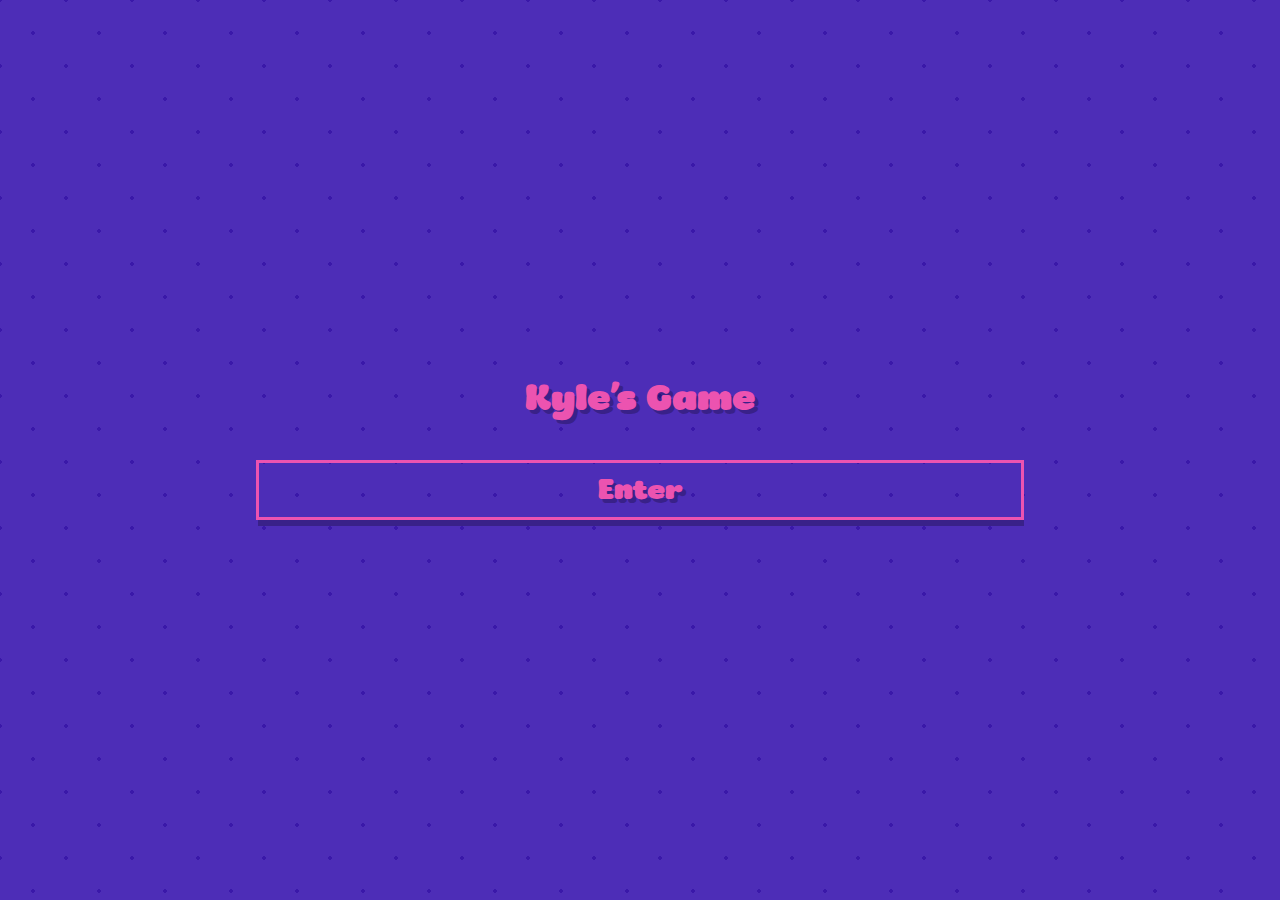
<file: index.html>
<!doctype html>
<html lang="en">
	<head>
		<meta charset="UTF-8" />
		<meta name="viewport" content="width=device-width, initial-scale=1.0" />
		<link rel="stylesheet" type="text/css" href="css/style.css" />
		<title>Kyle's Game</title>
		<meta
			name="description"
			content="Kyle's Game - the fun party game to play with your friends!"
		/>
		<!-- Favicon -->
		<!-- Created using https://realfavicongenerator.net/ -->
		<link
			rel="apple-touch-icon"
			sizes="180x180"
			href="assets/favicon/apple-touch-icon.png"
		/>
		<link
			rel="icon"
			type="image/png"
			sizes="32x32"
			href="assets/favicon/favicon-32x32.png"
		/>
		<link
			rel="icon"
			type="image/png"
			sizes="16x16"
			href="assets/favicon/favicon-16x16.png"
		/>
		<link rel="manifest" href="/site.webmanifest" />
		<link
			rel="mask-icon"
			href="assets/favicon/safari-pinned-tab.svg"
			color="#4d2db7"
		/>
		<meta name="msapplication-TileColor" content="#4d2db7" />
		<meta name="theme-color" content="#ffffff" />
	</head>
	<body>
		<div id="message-container" class="hidden">
			<div id="message-modal">
				<p class="display-text-large" id="message-modal-icon">!</p>
				<p id="message-modal-text" class="paragraph-text align-center">
					Message text.
				</p>
				<button class="control-button" id="message-modal-button">
					Yes Boss!
				</button>
			</div>
		</div>

		<div id="game-container">
			<!-- Entry Screen-->
			<section class="screen-container" id="screen-entry">
				<h1 class="header-text">Kyle's Game</h1>
				<button class="control-button" id="button-fullscreen">
					Enter
				</button>
			</section>

			<!-- Start Screen-->
			<section class="screen-container hidden" id="screen-start">
				<div class="header-container">
					<h1 class="header-text">Kyle's Game</h1>
				</div>
				<div class="content-container"></div>
				<div class="controls-container">
					<button class="control-button" id="button-new-game">
						New Game
					</button>
					<button class="control-button" id="button-settings">
						Settings
					</button>
					<button class="control-button" id="button-how-to">
						How To Play
					</button>
				</div>
			</section>

			<!-- Team 1 Screen-->
			<section class="screen-container hidden" id="screen-team-one">
				<div class="header-container">
					<h2 class="header-text">Team 1</h2>
				</div>
				<div class="content-container" id="team-one-container">
					<input
						type="text"
						class="input-field"
						placeholder="Player Name"
					/>
					<input
						type="text"
						class="input-field"
						placeholder="Player Name"
					/>
				</div>
				<div class="controls-container">
					<button
						class="control-button"
						id="remove-player-button-team-one"
					>
						Remove Player
					</button>
					<button
						class="control-button"
						id="add-player-button-team-one"
					>
						Add Player
					</button>
					<button
						class="control-button"
						id="continue-button-team-one"
					>
						Continue
					</button>
				</div>
			</section>

			<!-- Team 2 Screen-->
			<section class="screen-container hidden" id="screen-team-two">
				<div class="header-container">
					<h2 class="header-text">Team 2</h2>
				</div>
				<div class="content-container" id="team-two-container">
					<input
						type="text"
						class="input-field"
						placeholder="Player Name"
					/>
					<input
						type="text"
						class="input-field"
						placeholder="Player Name"
					/>
				</div>
				<div class="controls-container">
					<button
						class="control-button"
						id="remove-player-button-team-two"
					>
						Remove Player
					</button>
					<button
						class="control-button"
						id="add-player-button-team-two"
					>
						Add Player
					</button>
					<button
						class="control-button"
						id="continue-button-team-two"
					>
						Continue
					</button>
				</div>
			</section>

			<!-- Round Start Screen -->
			<section class="screen-container hidden" id="start-round-screen">
				<div class="header-container">
					<h2 class="header-text" id="round-start-header-text">
						Round One
					</h2>
				</div>
				<div
					class="content-container border-box"
					id="round-start-content-container"
				>
					<p class="paragraph-text" id="round-start-rules">
						Round rules
					</p>
				</div>
				<div class="controls-container">
					<button class="control-button" id="start-round-button">
						Continue
					</button>
				</div>
			</section>

			<!-- Player Start Screen -->
			<section class="screen-container hidden" id="player-start-screen">
				<div class="header-container"><h2></h2></div>
				<div class="content-container borderless-box">
					<p class="display-text-large" id="player-start-name">
						Player's Turn
					</p>
				</div>
				<div class="controls-container">
					<button class="control-button" id="player-start-button">
						Ready!
					</button>
				</div>
			</section>

			<!-- Game Screen -->
			<section class="screen-container hidden" id="game-screen">
				<div class="header-container">
					<div id="game-header-container">
						<p
							class="display-text-large align-left"
							id="game-timer"
						>
							1:00
						</p>
						<p
							class="display-text-large align-right"
							id="game-lives"
						>
							❤3
						</p>
					</div>
				</div>
				<div class="content-container border-box">
					<p class="paragraph-text" id="card-content">
						Lorem ipsum dolor sit amet, consectetur adipiscing elit.
					</p>
				</div>
				<div class="controls-container">
					<button class="control-button" id="skip-card-button">
						Skip card
					</button>
					<button class="control-button" id="right-answer-button">
						Got it!
					</button>
				</div>
			</section>

			<!-- End of Round Screen -->
			<section class="screen-container hidden" id="end-round-screen">
				<div class="header-container">
					<h2 class="header-text">End of round</h2>
				</div>
				<div class="content-container borderless-box">
					<p class="display-text-large">Round Winner</p>
					<p class="display-text-large" id="round-winner-team">
						Team X
					</p>
				</div>
				<div class="controls-container">
					<button class="control-button" id="next-round-button">
						Next Round
					</button>
				</div>
			</section>

			<!-- End of Game Screen -->
			<section class="screen-container hidden" id="end-game-screen">
				<div class="header-container">
					<h2 class="header-text">End of game!</h2>
				</div>
				<div class="content-container borderless-box">
					<p class="display-text-large">Grand Winner</p>
					<p class="display-text-large" id="game-winner-team">
						Team X
					</p>
				</div>
				<div class="controls-container">
					<button class="control-button" id="home-button">
						Home
					</button>
				</div>
			</section>

			<!-- Settings Screen-->
			<section class="screen-container hidden" id="settings-screen">
				<div class="header-container">
					<h2 class="header-text">Settings</h2>
				</div>
				<div class="content-container">
					<div class="setting-wrapper paragraph-text">
						<label>Dark Mode</label>
						<label class="switch">
							<input
								class="toggle"
								type="checkbox"
								id="dark-mode-setting-control"
							/>
							<span class="slider"></span>
							<span class="card-side"></span>
						</label>
					</div>
					<div class="setting-wrapper paragraph-text">
						<label>Accessible Fonts</label>
						<label class="switch">
							<input
								class="toggle"
								type="checkbox"
								id="accessible-fonts-control"
							/>
							<span class="slider"></span>
							<span class="card-side"></span>
						</label>
					</div>
					<div class="setting-wrapper paragraph-text">
						<label>Cards per player</label>
						<input
							type="number"
							min="1"
							max="50"
							class="spinner paragraph-text"
							id="cards-per-player-control"
						/>
					</div>
				</div>
				<div class="controls-container">
					<button class="control-button" id="save-settings-button">
						Save Settings
					</button>
				</div>
			</section>

			<!-- How To Play Screen -->
			<section class="screen-container hidden" id="how-to-play-screen">
				<div class="header-container">
					<h2 class="header-text">How To Play</h2>
				</div>
				<div class="content-container" id="how-to-play-container">
					<p class="display-text-large">The Objective</p>
					<p class="paragraph-text">
						The game is played with two or more teams with two or
						more players per team. The objective of the game is for
						each team to correctly guess more cards than the
						other(s) over the course of three rounds.
					</p>
					<p class="paragraph-text">
						To correctly guess a card a team needs to successfully
						guess exactly what is written on the card based on a
						description from one of their team members. The rules
						for what the description may include vary by round.
					</p>
					<p class="display-text-large">The Cards</p>
					<p class="paragraph-text">
						You may be wondering what is on these cards, and well,
						that is anything you choose as you make them up
						yourself! Anything from one word to a phrase or
						sentence. The longer and more obscure your cards are the
						more difficult they will be to guess!
					</p>
					<p class="paragraph-text">
						All players will write a number of cards (which can be
						changed in the settings, the default is 3), which are
						then all added to the game pool and used for all teams
						to play with over the course of the three rounds. The
						card order is completely random and no one will know who
						wrote which card.
					</p>
					<p class="display-text-large">The Game</p>
					<p class="paragraph-text">
						Each turn one player from the team will be the one
						required to describe the cards to their team mates in
						order for them to correctly guess what is written on the
						card.
					</p>
					<p class="paragraph-text">
						Each turn a team has one minute to guess as many cards
						as possible. If a card is correctly guessed the card is
						removed from the game for the rest of the round, once
						all cards have been correctly guessed the round is over,
						the amount of correctly guessed cards is added to each
						team's total score and the game moves to the next round
						where all the cards are added back to the game and used
						to play again.
					</p>
					<p class="paragraph-text">
						The player describing may skip a card if they choose to,
						however as a consequence they will lose a life. Each
						player has two lives per round. If a player breaks the
						description rules for the round they will also be
						required to skip their current card and as a reult lose
						a life. Skipped cards are not removed from play and will
						stay in the round until correctly guessed.
					</p>
					<p class="display-text-large">The Rounds</p>
					<p class="paragraph-text">
						The game is played over three rounds, each round has
						it's own rules on how the player describing the cards
						may describe them to the other player(s) on their team.
						The rules for each round get progressively more
						difficult however because the same cards are used for
						each round the players should also become more familiar
						with the cards in the pool over every round.
					</p>
					<p class="paragraph-text">
						<strong>Round One:</strong> The player can describe the
						card however they like without using any words on the
						card. They may not use 'rhymes with' or 'sounds like'
						descriptions for words.
					</p>
					<p class="paragraph-text">
						<strong>Round Two:</strong> The player can describe the
						card using only one word, the word may not be any word
						on the card and once they have said their desired word
						they may not say anything else or make any sounds until
						the card has been correctly guessed, or skipped.
					</p>
					<p class="paragraph-text">
						<strong>Round Three:</strong> The player can act out the
						card using any actions but may not say anything or use
						any sounds.
					</p>
					<p class="paragraph-text">
						If any rule for the round is broken the card must be
						skipped and the player will lose a life.
					</p>
					<p class="display-text-large">Ending The Game</p>
					<p class="paragraph-text">
						At the end of the third round the each team's score over
						the course of the three rounds are added together to
						decide an overall winner.
					</p>
				</div>
				<div class="controls-container">
					<button class="control-button" id="how-to-home-button">
						Home
					</button>
				</div>
			</section>
		</div>
		<audio id="sound-button-click" preload="auto">
			<source
				src="assets/media/audio/button-click.mp3"
				type="audio/mpeg"
			/>
		</audio>
		<audio id="sound-alarm" preload="auto">
			<source src="assets/media/audio/alarm.mp3" type="audio/mpeg" />
		</audio>

		<script src="js/script.js"></script>
	</body>
</html>
</file>
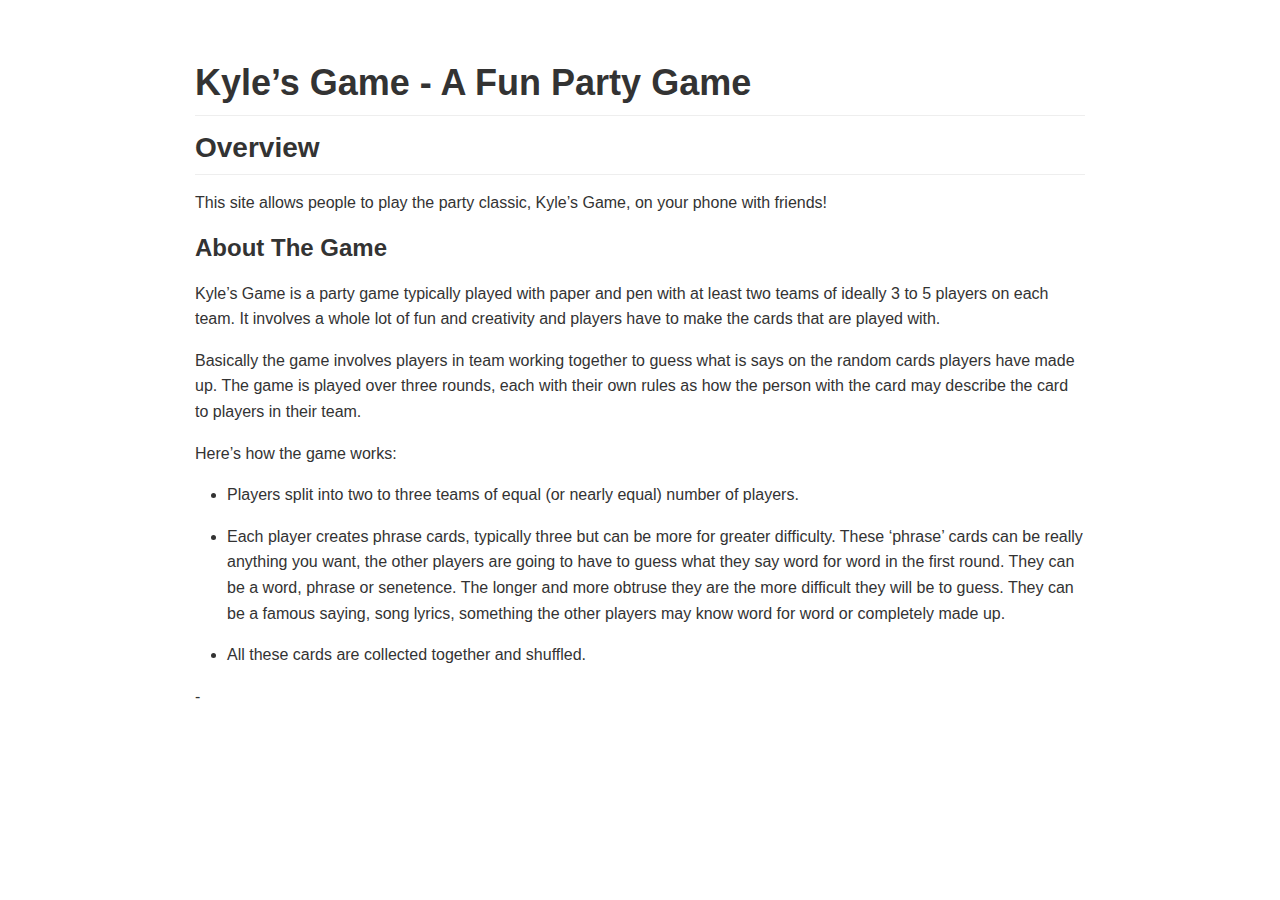
<file: README.html>
<!DOCTYPE html><html><head><meta charset="utf-8"><meta name="viewport" content="width=device-width, initial-scale=1"><style>body {
  max-width: 980px;
  margin: 16px auto;
}

body .markdown-body
{
  padding: 45px;
}

@font-face {
  font-family: fontawesome-mini;
  src: url([data-uri]) format('woff');
}

.markdown-body {
  font-family: sans-serif;
  -ms-text-size-adjust: 100%;
  -webkit-text-size-adjust: 100%;
  color: #333333;
  overflow: hidden;
  font-family: "Helvetica Neue", Helvetica, "Segoe UI", Arial, freesans, sans-serif;
  font-size: 16px;
  line-height: 1.6;
  word-wrap: break-word;
}

.markdown-body a {
  background: transparent;
}

.markdown-body a:active,
.markdown-body a:hover {
  outline: 0;
}

.markdown-body b,
.markdown-body strong {
  font-weight: bold;
}

.markdown-body mark {
  background: #ff0;
  color: #000;
  font-style: italic;
  font-weight: bold;
}

.markdown-body sub,
.markdown-body sup {
  font-size: 75%;
  line-height: 0;
  position: relative;
  vertical-align: baseline;
}
.markdown-body sup {
  top: -0.5em;
}
.markdown-body sub {
  bottom: -0.25em;
}

.markdown-body h1 {
  font-size: 2em;
  margin: 0.67em 0;
}

.markdown-body img {
  border: 0;
}

.markdown-body hr {
  -moz-box-sizing: content-box;
  box-sizing: content-box;
  height: 0;
}

.markdown-body pre {
  overflow: auto;
}

.markdown-body code,
.markdown-body kbd,
.markdown-body pre,
.markdown-body samp {
  font-family: monospace, monospace;
  font-size: 1em;
}

.markdown-body input {
  color: inherit;
  font: inherit;
  margin: 0;
}

.markdown-body html input[disabled] {
  cursor: default;
}

.markdown-body input {
  line-height: normal;
}

.markdown-body input[type="checkbox"] {
  box-sizing: border-box;
  padding: 0;
}

.markdown-body table {
  border-collapse: collapse;
  border-spacing: 0;
}

.markdown-body td,
.markdown-body th {
  padding: 0;
}

.markdown-body .codehilitetable,
.markdown-body .highlighttable {
  border: 0;
  border-spacing: 0;
}

.markdown-body .codehilitetable tr,
.markdown-body .highlighttable {
  border: 0;
}

.markdown-body .codehilitetable pre,
.markdown-body .codehilitetable div.codehilite,
.markdown-body .highlighttable pre,
.markdown-body .highlighttable div.highlight {
  margin: 0;
}

.markdown-body .linenos,
.markdown-body .code,
.markdown-body .codehilitetable td,
.markdown-body .highlighttable td {
  border: 0;
  padding: 0;
}

.markdown-body td:not(.linenos) .linenodiv {
  padding: 0 !important;
}

.markdown-body .code {
  width: 100%;
}

.markdown-body .linenos div pre,
.markdown-body .linenodiv pre,
.markdown-body .linenodiv {
  border: 0;
  -webkit-border-radius: 0;
  -moz-border-radius: 0;
  border-radius: 0;
  -webkit-border-top-left-radius: 3px;
  -webkit-border-bottom-left-radius: 3px;
  -moz-border-radius-topleft: 3px;
  -moz-border-radius-bottomleft: 3px;
  border-top-left-radius: 3px;
  border-bottom-left-radius: 3px;
}

.markdown-body .code div pre,
.markdown-body .code div {
  border: 0;
  -webkit-border-radius: 0;
  -moz-border-radius: 0;
  border-radius: 0;
  -webkit-border-top-right-radius: 3px;
  -webkit-border-bottom-right-radius: 3px;
  -moz-border-radius-topright: 3px;
  -moz-border-radius-bottomright: 3px;
  border-top-right-radius: 3px;
  border-bottom-right-radius: 3px;
}

.markdown-body * {
  -moz-box-sizing: border-box;
  box-sizing: border-box;
}

.markdown-body input {
  font: 13px Helvetica, arial, freesans, clean, sans-serif, "Segoe UI Emoji", "Segoe UI Symbol";
  line-height: 1.4;
}

.markdown-body a {
  color: #4183c4;
  text-decoration: none;
}

.markdown-body a:hover,
.markdown-body a:focus,
.markdown-body a:active {
  text-decoration: underline;
}

.markdown-body hr {
  height: 0;
  margin: 15px 0;
  overflow: hidden;
  background: transparent;
  border: 0;
  border-bottom: 1px solid #ddd;
}

.markdown-body hr:before,
.markdown-body hr:after {
  display: table;
  content: " ";
}

.markdown-body hr:after {
  clear: both;
}

.markdown-body h1,
.markdown-body h2,
.markdown-body h3,
.markdown-body h4,
.markdown-body h5,
.markdown-body h6 {
  margin-top: 15px;
  margin-bottom: 15px;
  line-height: 1.1;
}

.markdown-body h1 {
  font-size: 30px;
}

.markdown-body h2 {
  font-size: 21px;
}

.markdown-body h3 {
  font-size: 16px;
}

.markdown-body h4 {
  font-size: 14px;
}

.markdown-body h5 {
  font-size: 12px;
}

.markdown-body h6 {
  font-size: 11px;
}

.markdown-body blockquote {
  margin: 0;
}

.markdown-body ul,
.markdown-body ol {
  padding: 0;
  margin-top: 0;
  margin-bottom: 0;
}

.markdown-body ol ol,
.markdown-body ul ol {
  list-style-type: lower-roman;
}

.markdown-body ul ul ol,
.markdown-body ul ol ol,
.markdown-body ol ul ol,
.markdown-body ol ol ol {
  list-style-type: lower-alpha;
}

.markdown-body dd {
  margin-left: 0;
}

.markdown-body code,
.markdown-body pre,
.markdown-body samp {
  font-family: Consolas, "Liberation Mono", Menlo, Courier, monospace;
  font-size: 12px;
}

.markdown-body pre {
  margin-top: 0;
  margin-bottom: 0;
}

.markdown-body kbd {
  background-color: #e7e7e7;
  background-image: -moz-linear-gradient(#fefefe, #e7e7e7);
  background-image: -webkit-linear-gradient(#fefefe, #e7e7e7);
  background-image: linear-gradient(#fefefe, #e7e7e7);
  background-repeat: repeat-x;
  border-radius: 2px;
  border: 1px solid #cfcfcf;
  color: #000;
  padding: 3px 5px;
  line-height: 10px;
  font: 11px Consolas, "Liberation Mono", Menlo, Courier, monospace;
  display: inline-block;
}

.markdown-body>*:first-child {
  margin-top: 0 !important;
}

.markdown-body>*:last-child {
  margin-bottom: 0 !important;
}

.markdown-body .headerlink {
  font: normal 400 16px fontawesome-mini;
  vertical-align: middle;
  margin-left: -16px;
  float: left;
  display: inline-block;
  text-decoration: none;
  opacity: 0;
  color: #333;
}

.markdown-body .headerlink:focus {
  outline: none;
}

.markdown-body h1 .headerlink {
  margin-top: 0.8rem;
}

.markdown-body h2 .headerlink,
.markdown-body h3 .headerlink {
  margin-top: 0.6rem;
}

.markdown-body h4 .headerlink {
  margin-top: 0.2rem;
}

.markdown-body h5 .headerlink,
.markdown-body h6 .headerlink {
  margin-top: 0;
}

.markdown-body .headerlink:hover,
.markdown-body h1:hover .headerlink,
.markdown-body h2:hover .headerlink,
.markdown-body h3:hover .headerlink,
.markdown-body h4:hover .headerlink,
.markdown-body h5:hover .headerlink,
.markdown-body h6:hover .headerlink {
  opacity: 1;
  text-decoration: none;
}

.markdown-body h1 {
  padding-bottom: 0.3em;
  font-size: 2.25em;
  line-height: 1.2;
  border-bottom: 1px solid #eee;
}

.markdown-body h2 {
  padding-bottom: 0.3em;
  font-size: 1.75em;
  line-height: 1.225;
  border-bottom: 1px solid #eee;
}

.markdown-body h3 {
  font-size: 1.5em;
  line-height: 1.43;
}

.markdown-body h4 {
  font-size: 1.25em;
}

.markdown-body h5 {
  font-size: 1em;
}

.markdown-body h6 {
  font-size: 1em;
  color: #777;
}

.markdown-body p,
.markdown-body blockquote,
.markdown-body ul,
.markdown-body ol,
.markdown-body dl,
.markdown-body table,
.markdown-body pre,
.markdown-body .admonition {
  margin-top: 0;
  margin-bottom: 16px;
}

.markdown-body hr {
  height: 4px;
  padding: 0;
  margin: 16px 0;
  background-color: #e7e7e7;
  border: 0 none;
}

.markdown-body ul,
.markdown-body ol {
  padding-left: 2em;
}

.markdown-body ul ul,
.markdown-body ul ol,
.markdown-body ol ol,
.markdown-body ol ul {
  margin-top: 0;
  margin-bottom: 0;
}

.markdown-body li>p {
  margin-top: 16px;
}

.markdown-body dl {
  padding: 0;
}

.markdown-body dl dt {
  padding: 0;
  margin-top: 16px;
  font-size: 1em;
  font-style: italic;
  font-weight: bold;
}

.markdown-body dl dd {
  padding: 0 16px;
  margin-bottom: 16px;
}

.markdown-body blockquote {
  padding: 0 15px;
  color: #777;
  border-left: 4px solid #ddd;
}

.markdown-body blockquote>:first-child {
  margin-top: 0;
}

.markdown-body blockquote>:last-child {
  margin-bottom: 0;
}

.markdown-body table {
  display: block;
  width: 100%;
  overflow: auto;
  word-break: normal;
  word-break: keep-all;
}

.markdown-body table th {
  font-weight: bold;
}

.markdown-body table th,
.markdown-body table td {
  padding: 6px 13px;
  border: 1px solid #ddd;
}

.markdown-body table tr {
  background-color: #fff;
  border-top: 1px solid #ccc;
}

.markdown-body table tr:nth-child(2n) {
  background-color: #f8f8f8;
}

.markdown-body img {
  max-width: 100%;
  -moz-box-sizing: border-box;
  box-sizing: border-box;
}

.markdown-body code,
.markdown-body samp {
  padding: 0;
  padding-top: 0.2em;
  padding-bottom: 0.2em;
  margin: 0;
  font-size: 85%;
  border-radius: 3px;
}

.markdown-body code:not(.highlight):not(.codehilite), .markdown-body samp {
  background-color: rgba(0,0,0,0.04);
}

.markdown-body code:before,
.markdown-body code:after {
  letter-spacing: -0.2em;
  content: "\00a0";
}

.markdown-body pre>code {
  padding: 0;
  margin: 0;
  font-size: 100%;
  word-break: normal;
  white-space: pre;
  background: transparent;
  border: 0;
}

.markdown-body .codehilite,
.markdown-body .highlight {
  margin-bottom: 16px;
}

.markdown-body .codehilite pre,
.markdown-body .highlight pre,
.markdown-body pre {
  padding: 16px;
  overflow: auto;
  font-size: 85%;
  line-height: 1.45;
}

.markdown-body .codehilite,
.markdown-body .highlight,
.markdown-body pre {
  border-radius: 3px;
}

.markdown-body :not(.highlight) > pre {
  background-color: #f7f7f7;
}

.markdown-body .codehilite pre,
.markdown-body .highlight pre {
  margin-bottom: 0;
  word-break: normal;
}

.markdown-body pre {
  word-wrap: normal;
}

.markdown-body pre code {
  display: inline;
  max-width: initial;
  padding: 0;
  margin: 0;
  overflow: initial;
  line-height: inherit;
  word-wrap: normal;
  background-color: transparent;
  border: 0;
}

.markdown-body pre code:before,
.markdown-body pre code:after {
  content: normal;
}

/* Admonition */
.markdown-body .admonition {
  -webkit-border-radius: 3px;
  -moz-border-radius: 3px;
  position: relative;
  border-radius: 3px;
  border: 1px solid #e0e0e0;
  border-left: 6px solid #333;
  padding: 10px 10px 10px 30px;
}

.markdown-body .admonition table {
  color: #333;
}

.markdown-body .admonition p {
  padding: 0;
}

.markdown-body .admonition-title {
  font-weight: bold;
  margin: 0;
}

.markdown-body .admonition>.admonition-title {
  color: #333;
}

.markdown-body .attention>.admonition-title {
  color: #a6d796;
}

.markdown-body .caution>.admonition-title {
  color: #d7a796;
}

.markdown-body .hint>.admonition-title {
  color: #96c6d7;
}

.markdown-body .danger>.admonition-title {
  color: #c25f77;
}

.markdown-body .question>.admonition-title {
  color: #96a6d7;
}

.markdown-body .note>.admonition-title {
  color: #d7c896;
}

.markdown-body .admonition:before,
.markdown-body .attention:before,
.markdown-body .caution:before,
.markdown-body .hint:before,
.markdown-body .danger:before,
.markdown-body .question:before,
.markdown-body .note:before {
  font: normal normal 16px fontawesome-mini;
  -moz-osx-font-smoothing: grayscale;
  -webkit-user-select: none;
  -moz-user-select: none;
  -ms-user-select: none;
  user-select: none;
  line-height: 1.5;
  color: #333;
  position: absolute;
  left: 0;
  top: 0;
  padding-top: 10px;
  padding-left: 10px;
}

.markdown-body .admonition:before {
  content: "\f056\00a0";
  color: 333;
}

.markdown-body .attention:before {
  content: "\f058\00a0";
  color: #a6d796;
}

.markdown-body .caution:before {
  content: "\f06a\00a0";
  color: #d7a796;
}

.markdown-body .hint:before {
  content: "\f05a\00a0";
  color: #96c6d7;
}

.markdown-body .danger:before {
  content: "\f057\00a0";
  color: #c25f77;
}

.markdown-body .question:before {
  content: "\f059\00a0";
  color: #96a6d7;
}

.markdown-body .note:before {
  content: "\f040\00a0";
  color: #d7c896;
}

.markdown-body .admonition::after {
  content: normal;
}

.markdown-body .attention {
  border-left: 6px solid #a6d796;
}

.markdown-body .caution {
  border-left: 6px solid #d7a796;
}

.markdown-body .hint {
  border-left: 6px solid #96c6d7;
}

.markdown-body .danger {
  border-left: 6px solid #c25f77;
}

.markdown-body .question {
  border-left: 6px solid #96a6d7;
}

.markdown-body .note {
  border-left: 6px solid #d7c896;
}

.markdown-body .admonition>*:first-child {
  margin-top: 0 !important;
}

.markdown-body .admonition>*:last-child {
  margin-bottom: 0 !important;
}

/* progress bar*/
.markdown-body .progress {
  display: block;
  width: 300px;
  margin: 10px 0;
  height: 24px;
  -webkit-border-radius: 3px;
  -moz-border-radius: 3px;
  border-radius: 3px;
  background-color: #ededed;
  position: relative;
  box-shadow: inset -1px 1px 3px rgba(0, 0, 0, .1);
}

.markdown-body .progress-label {
  position: absolute;
  text-align: center;
  font-weight: bold;
  width: 100%; margin: 0;
  line-height: 24px;
  color: #333;
  text-shadow: 1px 1px 0 #fefefe, -1px -1px 0 #fefefe, -1px 1px 0 #fefefe, 1px -1px 0 #fefefe, 0 1px 0 #fefefe, 0 -1px 0 #fefefe, 1px 0 0 #fefefe, -1px 0 0 #fefefe, 1px 1px 2px #000;
  -webkit-font-smoothing: antialiased !important;
  white-space: nowrap;
  overflow: hidden;
}

.markdown-body .progress-bar {
  height: 24px;
  float: left;
  -webkit-border-radius: 3px;
  -moz-border-radius: 3px;
  border-radius: 3px;
  background-color: #96c6d7;
  box-shadow: inset 0 1px 0 rgba(255, 255, 255, .5), inset 0 -1px 0 rgba(0, 0, 0, .1);
  background-size: 30px 30px;
  background-image: -webkit-linear-gradient(
    135deg, rgba(255, 255, 255, .4) 27%,
    transparent 27%,
    transparent 52%, rgba(255, 255, 255, .4) 52%,
    rgba(255, 255, 255, .4) 77%,
    transparent 77%, transparent
  );
  background-image: -moz-linear-gradient(
    135deg,
    rgba(255, 255, 255, .4) 27%, transparent 27%,
    transparent 52%, rgba(255, 255, 255, .4) 52%,
    rgba(255, 255, 255, .4) 77%, transparent 77%,
    transparent
  );
  background-image: -ms-linear-gradient(
    135deg,
    rgba(255, 255, 255, .4) 27%, transparent 27%,
    transparent 52%, rgba(255, 255, 255, .4) 52%,
    rgba(255, 255, 255, .4) 77%, transparent 77%,
    transparent
  );
  background-image: -o-linear-gradient(
    135deg,
    rgba(255, 255, 255, .4) 27%, transparent 27%,
    transparent 52%, rgba(255, 255, 255, .4) 52%,
    rgba(255, 255, 255, .4) 77%, transparent 77%,
    transparent
  );
  background-image: linear-gradient(
    135deg,
    rgba(255, 255, 255, .4) 27%, transparent 27%,
    transparent 52%, rgba(255, 255, 255, .4) 52%,
    rgba(255, 255, 255, .4) 77%, transparent 77%,
    transparent
  );
}

.markdown-body .progress-100plus .progress-bar {
  background-color: #a6d796;
}

.markdown-body .progress-80plus .progress-bar {
  background-color: #c6d796;
}

.markdown-body .progress-60plus .progress-bar {
  background-color: #d7c896;
}

.markdown-body .progress-40plus .progress-bar {
  background-color: #d7a796;
}

.markdown-body .progress-20plus .progress-bar {
  background-color: #d796a6;
}

.markdown-body .progress-0plus .progress-bar {
  background-color: #c25f77;
}

.markdown-body .candystripe-animate .progress-bar{
  -webkit-animation: animate-stripes 3s linear infinite;
  -moz-animation: animate-stripes 3s linear infinite;
  animation: animate-stripes 3s linear infinite;
}

@-webkit-keyframes animate-stripes {
  0% {
    background-position: 0 0;
  }

  100% {
    background-position: 60px 0;
  }
}

@-moz-keyframes animate-stripes {
  0% {
    background-position: 0 0;
  }

  100% {
    background-position: 60px 0;
  }
}

@keyframes animate-stripes {
  0% {
    background-position: 0 0;
  }

  100% {
    background-position: 60px 0;
  }
}

.markdown-body .gloss .progress-bar {
  box-shadow:
    inset 0 4px 12px rgba(255, 255, 255, .7),
    inset 0 -12px 0 rgba(0, 0, 0, .05);
}

/* MultiMarkdown Critic Blocks */
.markdown-body .critic_mark {
  background: #ff0;
}

.markdown-body .critic_delete {
  color: #c82829;
  text-decoration: line-through;
}

.markdown-body .critic_insert {
  color: #718c00 ;
  text-decoration: underline;
}

.markdown-body .critic_comment {
  color: #8e908c;
  font-style: italic;
}

.markdown-body .headeranchor {
  font: normal normal 16px fontawesome-mini;
  line-height: 1;
  display: inline-block;
  text-decoration: none;
  -webkit-font-smoothing: antialiased;
  -moz-osx-font-smoothing: grayscale;
  -webkit-user-select: none;
  -moz-user-select: none;
  -ms-user-select: none;
  user-select: none;
}

.headeranchor:before {
  content: '\e157';
}

.markdown-body .task-list-item {
  list-style-type: none;
}

.markdown-body .task-list-item+.task-list-item {
  margin-top: 3px;
}

.markdown-body .task-list-item input {
  margin: 0 4px 0.25em -20px;
  vertical-align: middle;
}

.markdown-body diagram-div, .markdown-body div.uml-sequence-diagram, .markdown-body, div.uml-flowchart {
  overflow: auto;
}

/* Media */
@media only screen and (min-width: 480px) {
  .markdown-body {
    font-size:14px;
  }
}

@media only screen and (min-width: 768px) {
  .markdown-body {
    font-size:16px;
  }
}

@media print {
  .markdown-body * {
    background: transparent !important;
    color: black !important;
    filter:none !important;
    -ms-filter: none !important;
  }

  .markdown-body {
    font-size:12pt;
    max-width:100%;
    outline:none;
    border: 0;
  }

  .markdown-body a,
  .markdown-body a:visited {
    text-decoration: underline;
  }

  .markdown-body .headeranchor-link {
    display: none;
  }

  .markdown-body a[href]:after {
    content: " (" attr(href) ")";
  }

  .markdown-body abbr[title]:after {
    content: " (" attr(title) ")";
  }

  .markdown-body .ir a:after,
  .markdown-body a[href^="javascript:"]:after,
  .markdown-body a[href^="#"]:after {
    content: "";
  }

  .markdown-body pre {
    white-space: pre;
    white-space: pre-wrap;
    word-wrap: break-word;
  }

  .markdown-body pre,
  .markdown-body blockquote {
    border: 1px solid #999;
    padding-right: 1em;
    page-break-inside: avoid;
  }

  .markdown-body .progress,
  .markdown-body .progress-bar {
    -moz-box-shadow: none;
    -webkit-box-shadow: none;
    box-shadow: none;
  }

  .markdown-body .progress {
    border: 1px solid #ddd;
  }

  .markdown-body .progress-bar {
    height: 22px;
    border-right: 1px solid #ddd;
  }

  .markdown-body tr,
  .markdown-body img {
    page-break-inside: avoid;
  }

  .markdown-body img {
    max-width: 100% !important;
  }

  .markdown-body p,
  .markdown-body h2,
  .markdown-body h3 {
    orphans: 3;
    widows: 3;
  }

  .markdown-body h2,
  .markdown-body h3 {
    page-break-after: avoid;
  }
}
</style><style>/*GitHub*/
.highlight {background-color:#f7f7f7;color:#333333;}
.highlight .hll {background-color:#ffffcc;}
.highlight .c{color:#999988;font-style:italic}
.highlight .err{color:#a61717;background-color:#e3d2d2}
.highlight .k{font-weight:bold}
.highlight .o{font-weight:bold}
.highlight .cm{color:#999988;font-style:italic}
.highlight .cp{color:#999999;font-weight:bold}
.highlight .c1{color:#999988;font-style:italic}
.highlight .cs{color:#999999;font-weight:bold;font-style:italic}
.highlight .gd{color:#000000;background-color:#ffdddd}
.highlight .ge{font-style:italic}
.highlight .gr{color:#aa0000}
.highlight .gh{color:#999999}
.highlight .gi{color:#000000;background-color:#ddffdd}
.highlight .go{color:#888888}
.highlight .gp{color:#555555}
.highlight .gs{font-weight:bold}
.highlight .gu{color:#800080;font-weight:bold}
.highlight .gt{color:#aa0000}
.highlight .kc{font-weight:bold}
.highlight .kd{font-weight:bold}
.highlight .kn{font-weight:bold}
.highlight .kp{font-weight:bold}
.highlight .kr{font-weight:bold}
.highlight .kt{color:#445588;font-weight:bold}
.highlight .m{color:#009999}
.highlight .s{color:#dd1144}
.highlight .n{color:#333333}
.highlight .na{color:teal}
.highlight .nb{color:#0086b3}
.highlight .nc{color:#445588;font-weight:bold}
.highlight .no{color:teal}
.highlight .ni{color:purple}
.highlight .ne{color:#990000;font-weight:bold}
.highlight .nf{color:#990000;font-weight:bold}
.highlight .nn{color:#555555}
.highlight .nt{color:navy}
.highlight .nv{color:teal}
.highlight .ow{font-weight:bold}
.highlight .w{color:#bbbbbb}
.highlight .mf{color:#009999}
.highlight .mh{color:#009999}
.highlight .mi{color:#009999}
.highlight .mo{color:#009999}
.highlight .sb{color:#dd1144}
.highlight .sc{color:#dd1144}
.highlight .sd{color:#dd1144}
.highlight .s2{color:#dd1144}
.highlight .se{color:#dd1144}
.highlight .sh{color:#dd1144}
.highlight .si{color:#dd1144}
.highlight .sx{color:#dd1144}
.highlight .sr{color:#009926}
.highlight .s1{color:#dd1144}
.highlight .ss{color:#990073}
.highlight .bp{color:#999999}
.highlight .vc{color:teal}
.highlight .vg{color:teal}
.highlight .vi{color:teal}
.highlight .il{color:#009999}
.highlight .gc{color:#999;background-color:#EAF2F5}
</style><title>README</title></head><body><article class="markdown-body"><h1 id="kyles-game-a-fun-party-game">Kyle&rsquo;s Game - A Fun Party Game<a class="headerlink" href="#kyles-game-a-fun-party-game" title="Permanent link"></a></h1>
<h2 id="overview">Overview<a class="headerlink" href="#overview" title="Permanent link"></a></h2>
<p>This site allows people to play the party classic, Kyle&rsquo;s Game, on your phone with friends!</p>
<h3 id="about-the-game">About The Game<a class="headerlink" href="#about-the-game" title="Permanent link"></a></h3>
<p>Kyle&rsquo;s Game is a party game typically played with paper and pen with at least two teams of ideally 3 to 5 players on each team. It involves a whole lot of fun and creativity and players have to make the cards that are played with.</p>
<p>Basically the game involves players in team working together to guess what is says on the random cards players have made up. The game is played over three rounds, each with their own rules as how the person with the card may describe the card to players in their team.</p>
<p>Here&rsquo;s how the game works:</p>
<ul>
<li>
<p>Players split into two to three teams of equal (or nearly equal) number of players.</p>
</li>
<li>
<p>Each player creates phrase cards, typically three but can be more for greater difficulty. These &lsquo;phrase&rsquo; cards can be really anything you want, the other players are going to have to guess what they say word for word in the first round. They can be a word, phrase or senetence. The longer and more obtruse they are the more difficult they will be to guess. They can be a famous saying, song lyrics, something the other players may know word for word or completely made up.</p>
</li>
<li>
<p>All these cards are collected together and shuffled.</p>
</li>
</ul>
<p>-</p></article></body></html>
</file>
<file: css/style.css>
/* ----- Breakpoints ----- 
** Mobile Devices – 320px to 480px
** iPads and Tablets – 481px to 768px
** Laptops and small screen – 769px to 1024px
** Large screens and Desktops – 1025px to 1200px
** TV and Extra Large Screens – 1201px and more
*/

/* ----- Custom Font Imports ----- */

@font-face {
    font-family: Dinfest;
    src: url(../assets/fonts/Dinfest.woff2);
}

@font-face {
    font-family: Poppins;
    src: url(../assets/fonts/Poppins-Regular.woff2);
}

/* ----- Global CSS Variables ----- */

:root {
    --primary-color: #4d2db7;
    --secondary-color: #ec53b0;
    --tertiary-color: #3a18a9;
    --display-font: Dinfest;
    --paragraph-font: Poppins;
}

/* ----- Root Element Styles ----- */

body {
    opacity: 1;
    /* Background parttern created using https://www.magicpattern.design/tools/css-backgrounds */
    background-image: radial-gradient(
            var(--tertiary-color) 1.65px,
            transparent 1.65px
        ),
        radial-gradient(
            var(--tertiary-color) 1.65px,
            var(--primary-color) 1.65px
        );
    background-size: 66px 66px;
    background-position:
        0 0,
        33px 33px;
    margin: 0;
}

/* ----- Utility Classes ----- */

.hidden {
    display: none !important;
}

.align-center {
    text-align: center;
}

.align-left {
    text-align: left !important;
}

.align-right {
    text-align: right !important;
}

/* Font Classes */

.display-text-large {
    font-family: var(--display-font);
    color: var(--secondary-color);
    font-size: 36px;
    text-shadow: 4px 4px 0px rgba(0, 0, 0, 0.25);
    margin: 0;
    text-align: center;
    width: 100%;
}

.paragraph-text {
    font-size: 18px;
    color: var(--secondary-color);
    font-family: var(--paragraph-font);
    text-shadow: 2px 2px 0px rgba(0, 0, 0, 0.25);
}

/* ----- Primary Layout Containers -----
** The layout is split into 3 primary sections present on every page:
** A header (top) section of a fixed and unchanging size.
** A controls (bottom) section which will adjust in size according to the number
** of buttons it contains.
** A content (middle) section which will take up the rest of the available space
** and will implement scrolling if its content it long to fit in the available space.
*/

#game-container {
    max-width: 94vw;
    width: 768px;
    max-height: 100vh;
    height: 1080px;
    display: block;
    position: absolute;
    top: 50%;
    left: 50%;
    transform: translate(-50%, -50%);
    overflow: hidden;
}

.screen-container {
    position: fixed;
    top: 0;
    height: 100%;
    max-height: 100vh;
    width: 100%;
    display: flex;
    flex-direction: column;
    flex-wrap: wrap;
    justify-content: space-between;
}

.header-container {
    padding: 24px 0px 24px 0px;
    text-align: center;
    min-height: 0px;
}

.content-container {
    flex-grow: 1;
    width: 100%;
    display: flex;
    flex-wrap: wrap;
    gap: 12px;
    align-content: flex-start;
    overflow-y: scroll;
    overflow-x: visible;
    /*    background-color: green;*/
}

.controls-container {
    padding: 12px 0 36px 0;
    display: flex;
    flex-wrap: wrap;
    gap: 12px;
    /*    background-color: red;*/
}

.border-box {
    border: 3px solid var(--secondary-color);
    box-shadow: 4px 4px 0px 2px rgba(0, 0, 0, 0.25);
    text-align: center;
    display: flex;
    align-content: center;
    padding: 24px;
    box-sizing: border-box;
}

.borderless-box {
    text-align: center;
    display: flex;
    align-content: center;
    padding: 24px;
    box-sizing: border-box;
}

.header-text {
    font-family: var(--display-font);
    color: var(--secondary-color);
    font-size: 36px;
    text-shadow: 4px 4px 0px rgba(0, 0, 0, 0.25);
    margin: 0;
    text-align: center;
}

.control-button {
    width: 100%;
    min-height: 60px;
    max-height: 60px;
    background-color: rgba(0, 0, 0, 0);
    padding-top: 6px;
    border: 3px solid var(--secondary-color);
    box-shadow: 4px 4px 0px 2px rgba(0, 0, 0, 0.25);
    font-family: var(--display-font);
    color: var(--secondary-color);
    font-size: 28px;
    text-shadow: 4px 4px 0px rgba(0, 0, 0, 0.25);
}

#screen-entry {
    justify-content: center;
    align-content: center;
    gap: 36px;
}

.input-field {
    width: 100%;
    background-color: rgba(0, 0, 0, 0);
    border: 3px solid var(--secondary-color);
    box-shadow: 4px 4px 0px 2px rgba(0, 0, 0, 0.25);
    font-size: 18px;
    height: 36px;
    padding: 0 6px;
    color: var(--secondary-color);
    font-family: var(--paragraph-font);
    text-shadow: 2px 2px 0px rgba(0, 0, 0, 0.25);
}

.input-field:focus {
    outline: none;
}

.input-area {
    height: 120px;
    padding: 8px;
}

#game-header-container {
    display: flex;
    width: 100%;
    justify-content: space-between;
    padding: 0 24px;
    box-sizing: border-box;
}

/* ----- Message Modal ----- */

#message-container {
    position: fixed;
    width: 100vw;
    height: 100vh;
    background-color: rgba(0, 0, 0, 0.35);
    backdrop-filter: blur(3.5px);
    z-index: 999;
}

#message-modal {
    position: absolute;
    width: 90vw;
    max-width: 200px;
    height: 250px;
    top: 50%;
    left: 50%;
    transform: translate(-50%, -50%);
    display: flex;
    flex-wrap: wrap;
    align-content: space-between;
    background-color: var(--primary-color);
    padding: 24px;
    border: 3px solid var(--secondary-color);
    box-shadow: 4px 4px 0px 2px rgba(0, 0, 0, 0.25);
}

#message-modal-icon {
    font-size: 52px;
    width: 100%;
    margin: 0;
    padding-top: 6px;
    margin-bottom: -6px;
}

/* ----- Settings ----- */

.setting-wrapper {
    width: 100%;
    display: flex;
    justify-content: space-between;
    padding: 12px 24px;
}

.spinner {
    width: 50px;
    background-color: rgba(0, 0, 0, 0);
    border: 2px solid rgba(0, 0, 0, 0.35);
    box-shadow: 4px 4px 0px 2px rgba(0, 0, 0, 0.25);
    padding: 0 8px;
}

/* Slider toggle code from https://uiverse.io/andrew-demchenk0/tiny-fish-66*/

.switch {
    --input-focus: #2d8cf0;
    --font-color: #323232;
    --font-color-sub: #666;
    --bg-color: #fff;
    --bg-color-alt: #666;
    --main-color: #323232;
    position: relative;
    display: flex;
    flex-direction: column;
    justify-content: center;
    align-items: center;
    gap: 30px;
    width: 50px;
    height: 20px;
}

.toggle {
    opacity: 0;
    width: 0;
    height: 0;
}

.slider {
    box-sizing: border-box;
    border-radius: 5px;
    border: 2px solid var(--main-color);
    box-shadow: 4px 4px var(--main-color);
    position: absolute;
    cursor: pointer;
    top: 0;
    left: 0;
    right: 0;
    bottom: 0;
    background-color: var(--bg-colorcolor);
    transition: 0.3s;
}

.slider:before {
    box-sizing: border-box;
    position: absolute;
    content: "";
    height: 20px;
    width: 20px;
    border: 2px solid var(--main-color);
    border-radius: 5px;
    left: -2px;
    bottom: 2px;
    background-color: var(--bg-color);
    box-shadow: 0 3px 0 var(--main-color);
    transition: 0.3s;
}

.toggle:checked + .slider {
    background-color: var(--input-focus);
}

.toggle:checked + .slider:before {
    transform: translateX(30px);
}

/* ----- How To Play ----- */

#how-to-play-container {
    padding: 12px 12px;
    box-sizing: border-box;
}

/* ----- Animations ----- */

.button-click {
    animation-name: button-click;
    animation-duration: 0.4s;
    animation-direction: alternate;
}

@keyframes button-click {
    0% {
        box-shadow: 4px 4px 0px 2px rgba(0, 0, 0, 0.25);
    }
    50% {
        box-shadow: 0px 0px 0px 0px rgba(0, 0, 0, 0.25);
        transform: translate(4px, 4px);
    }
    100% {
        box-shadow: 4px 4px 0px 2px rgba(0, 0, 0, 0.25);
    }
}

.screen-in {
    animation-name: screen-in;
    animation-duration: 0.7s;
}

@keyframes screen-in {
    0% {
        transform: translate(200%, 0%);
    }
    100% {
        transform: translate(0%, 0%);
    }
}

.screen-out {
    animation-name: screen-out;
    animation-duration: 0.7s;
}

@keyframes screen-out {
    0% {
        transform: translate(0%, 0%);
    }
    100% {
        transform: translate(-200%, 0%);
    }
}
</file>
